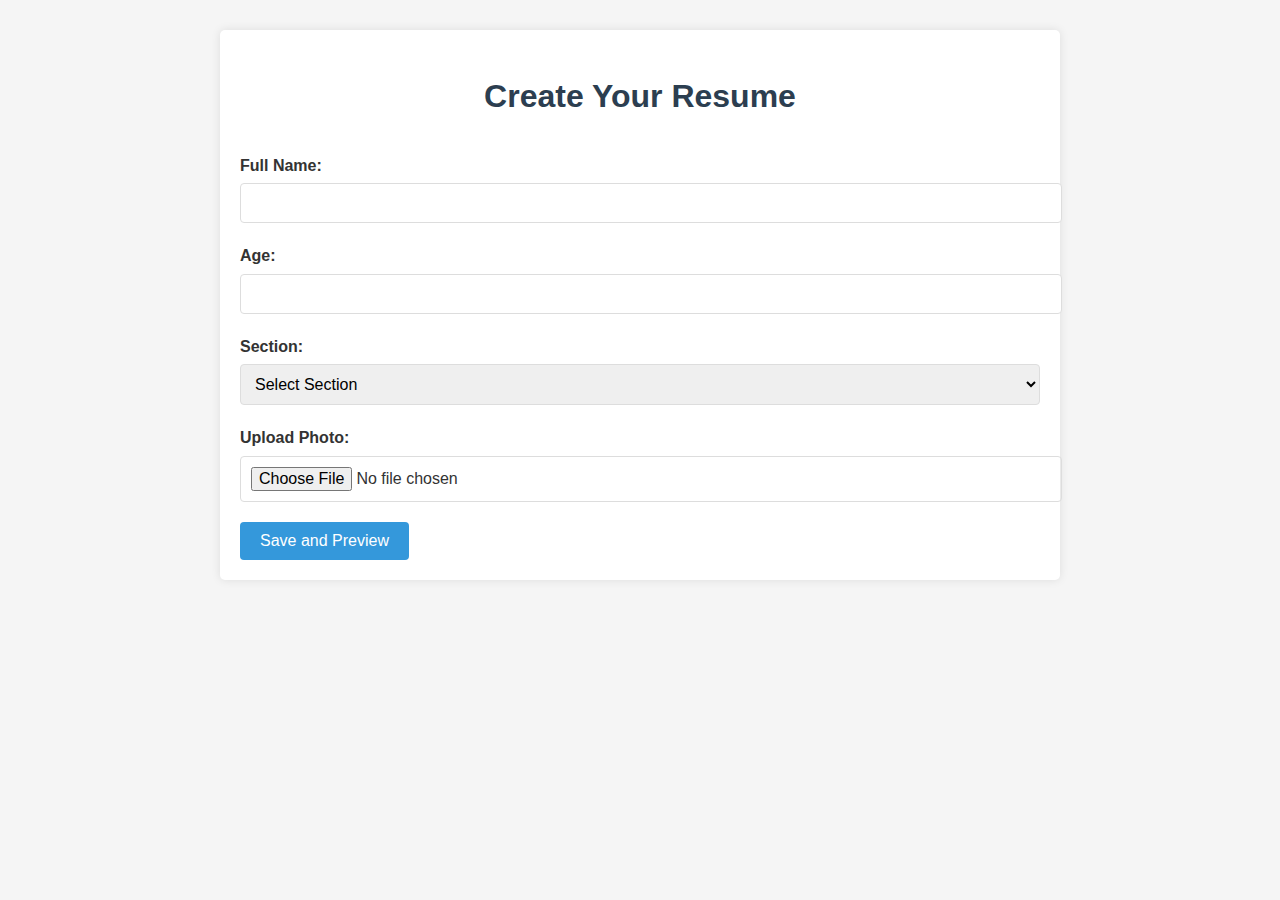
<file: index.html>
<!DOCTYPE html>
<html lang="en">
<head>
    <meta charset="UTF-8">
    <meta name="viewport" content="width=device-width, initial-scale=1.0">
    <title>Resume Builder - Input</title>
    <link rel="stylesheet" href="style.css">
</head>
<body>
    <div class="container">
        <h1>Create Your Resume</h1>
        <form id="resumeForm">
            <div class="form-group">
                <label for="name">Full Name:</label>
                <input type="text" id="name" name="name" required>
            </div>
            
            <div class="form-group">
                <label for="age">Age:</label>
                <input type="number" id="age" name="age" required>
            </div>
            
            <div class="form-group">
                <label for="section">Section:</label>
                <select id="section" name="section" required>
                    <option value="">Select Section</option>
                    <option value="IT">Information Technology</option>
                    <option value="HR">Human Resources</option>
                    <option value="Finance">Finance</option>
                    <option value="Marketing">Marketing</option>
                </select>
            </div>
            
            <div class="form-group">
                <label for="photo">Upload Photo:</label>
                <input type="file" id="photo" name="photo" accept="image/*" required>
                <div id="imagePreview" class="image-preview"></div>
            </div>
            
            <button type="submit">Save and Preview</button>
        </form>
    </div>

    <script src="script.js"></script>
</body>
</html>
</file>
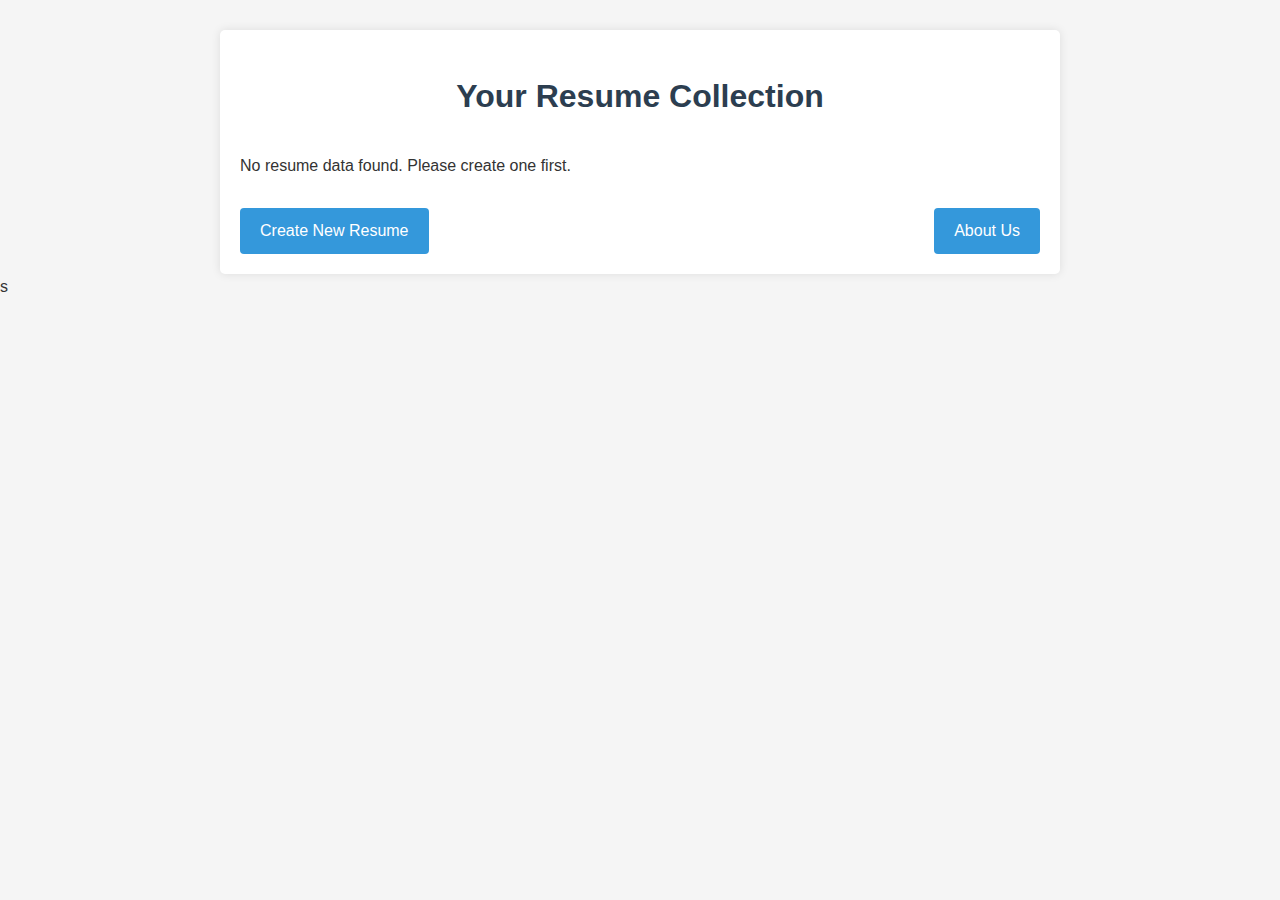
<file: preview.html>
<!DOCTYPE html>
<html lang="en">
<head>
    <meta charset="UTF-8">
    <meta name="viewport" content="width=device-width, initial-scale=1.0">
    <title>Your Resume Preview</title>
    <link rel="stylesheet" href="style.css">
</head>
<body>
    <div class="container">
        <h1>Your Resume Collection</h1>
        <div id="resumePreview">
            <!-- Data will be inserted here by JavaScript -->
        </div>
        
        <div class="navigation">
            <a href="index.html" class="btn">Create New Resume</a>
            <a href="about.html" class="btn">About Us</a>
        </div>
    </div>

    <script src="script.js"></script>
</body>
</html>s
</file>
<file: style.css>
/* General Styles */
body {
    font-family: 'Arial', sans-serif;
    line-height: 1.6;
    margin: 0;
    padding: 0;
    background-color: #f5f5f5;
    color: #333;
}

.container {
    max-width: 800px;
    margin: 0 auto;
    padding: 20px;
    background-color: #fff;
    box-shadow: 0 0 10px rgba(0, 0, 0, 0.1);
    border-radius: 5px;
    margin-top: 30px;
}

h1, h2 {
    color: #2c3e50;
    text-align: center;
    margin-bottom: 30px;
}

/* Form Styles */
.form-group {
    margin-bottom: 20px;
}

label {
    display: block;
    margin-bottom: 5px;
    font-weight: bold;
}

input[type="text"],
input[type="number"],
input[type="file"],
select {
    width: 100%;
    padding: 10px;
    border: 1px solid #ddd;
    border-radius: 4px;
    font-size: 16px;
}

button, .btn {
    background-color: #3498db;
    color: white;
    border: none;
    padding: 10px 20px;
    border-radius: 4px;
    cursor: pointer;
    font-size: 16px;
    text-decoration: none;
    display: inline-block;
}

button:hover, .btn:hover {
    background-color: #2980b9;
}

/* Image Preview */
.image-preview {
    margin-top: 10px;
}

.preview-image {
    max-width: 150px;
    max-height: 150px;
    border-radius: 4px;
    border: 1px solid #ddd;
}

/* Resume Card Styles */
.resume-card {
    border: 1px solid #ddd;
    border-radius: 5px;
    padding: 15px;
    margin-bottom: 15px;
    background-color: #fff;
    display: flex;
    gap: 20px;
}

.resume-card.featured {
    border: 2px solid #3498db;
    background-color: #f8fafc;
    box-shadow: 0 2px 5px rgba(0,0,0,0.1);
}

.resume-photo {
    flex: 0 0 150px;
}

.resume-photo img {
    width: 100%;
    height: auto;
    border-radius: 4px;
    object-fit: cover;
}

.resume-photo-small {
    flex: 0 0 80px;
}

.resume-photo-small img {
    width: 100%;
    height: 80px;
    border-radius: 4px;
    object-fit: cover;
}

.resume-details {
    flex: 1;
}

.resume-list {
    display: grid;
    grid-template-columns: repeat(auto-fill, minmax(300px, 1fr));
    gap: 15px;
}

.resume-item {
    margin-bottom: 10px;
    padding-bottom: 10px;
    border-bottom: 1px solid #eee;
}

.resume-item:last-child {
    border-bottom: none;
}

.view-btn {
    background-color: #2ecc71;
    color: white;
    border: none;
    padding: 5px 10px;
    border-radius: 3px;
    cursor: pointer;
    margin-top: 10px;
}

.view-btn:hover {
    background-color: #27ae60;
}

/* Navigation */
.navigation {
    display: flex;
    justify-content: space-between;
    margin-top: 30px;
}

/* Responsive adjustments */
@media (max-width: 600px) {
    .resume-list {
        grid-template-columns: 1fr;
    }
    
    .resume-card {
        flex-direction: column;
    }
    
    .resume-photo, .resume-photo-small {
        flex: 0 0 auto;
        margin-bottom: 15px;
    }
}
</file>
